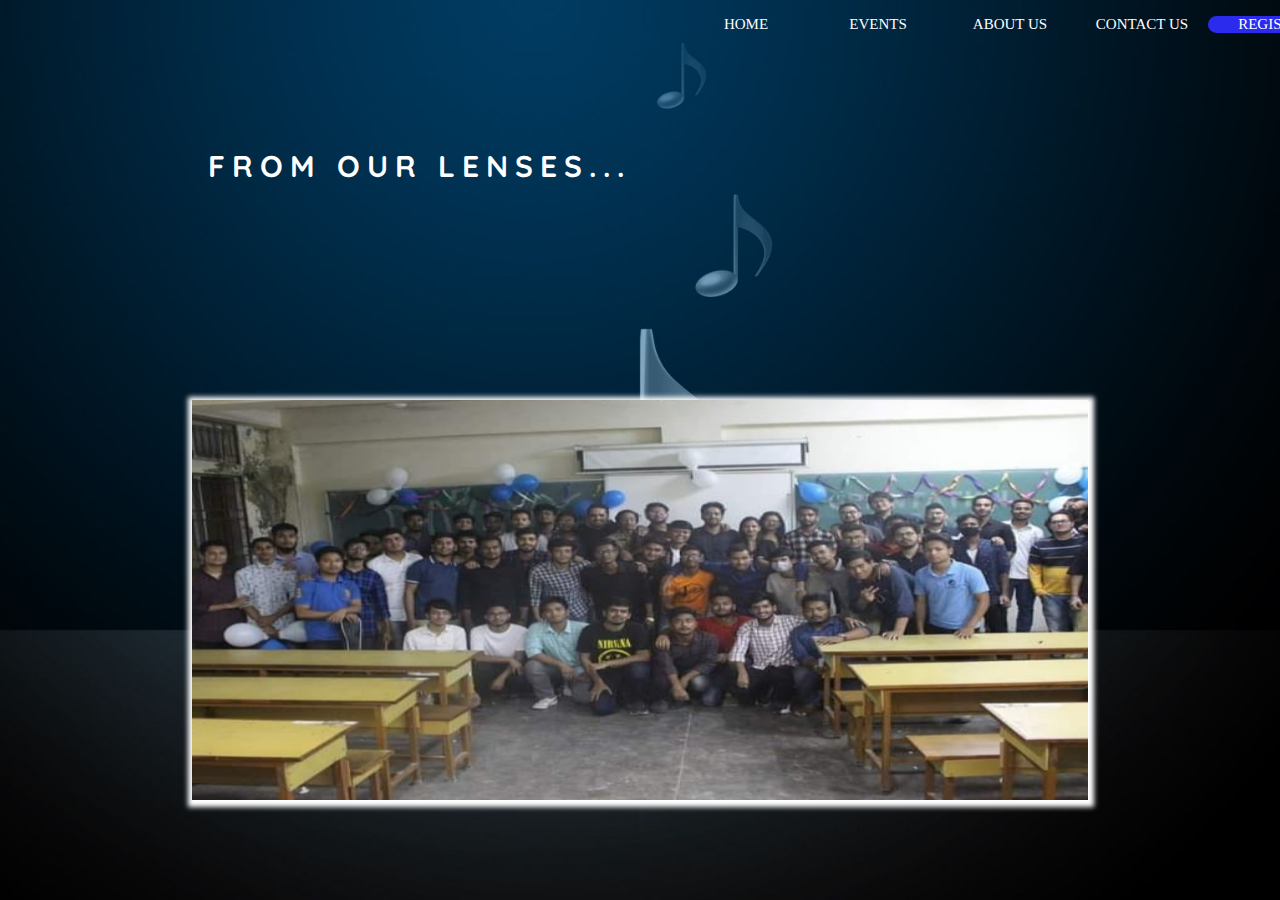
<file: gallery.html>
<!DOCTYPE html>
<html lang="en" dir="ltr">
  <head>
    <meta charset="utf-8">
    <title>gallery page</title>
    <link rel="stylesheet" href="style3.css">
    <link rel="preconnect" href="https://fonts.googleapis.com">
<link rel="preconnect" href="https://fonts.gstatic.com" crossorigin>
<link href="https://fonts.googleapis.com/css2?family=Amatic+SC:wght@700&family=Charm&family=Quicksand&display=swap" rel="stylesheet">
    <style>
        body{
          background-image: url(backw.jpeg);
         
          background-repeat: no-repeat;
          background-size: cover;
        }
      </style>

  </head>
  <body>
    <div class="right_container">
      
    
        <ul>
          <li><a href="index.html">HOME</a></li>
          <li><a href="index1.html">EVENTS</a></li>
          <li><a href="aboutus.html">ABOUT US</a></li>
          <li><a href="contactus.html">CONTACT US</a></li>
          <li id="register"><td><a href="https://forms.gle/1s9kCKFAxF9AjRpL9">REGISTER</a></td></li>
        </div>
    <div class="intro">
        <h1>FROM OUR LENSES...</h1>
    </div>
    
    <div class="maindiv"></div>
    
     
  
      </div>
    
  </body>
</html>
</file>
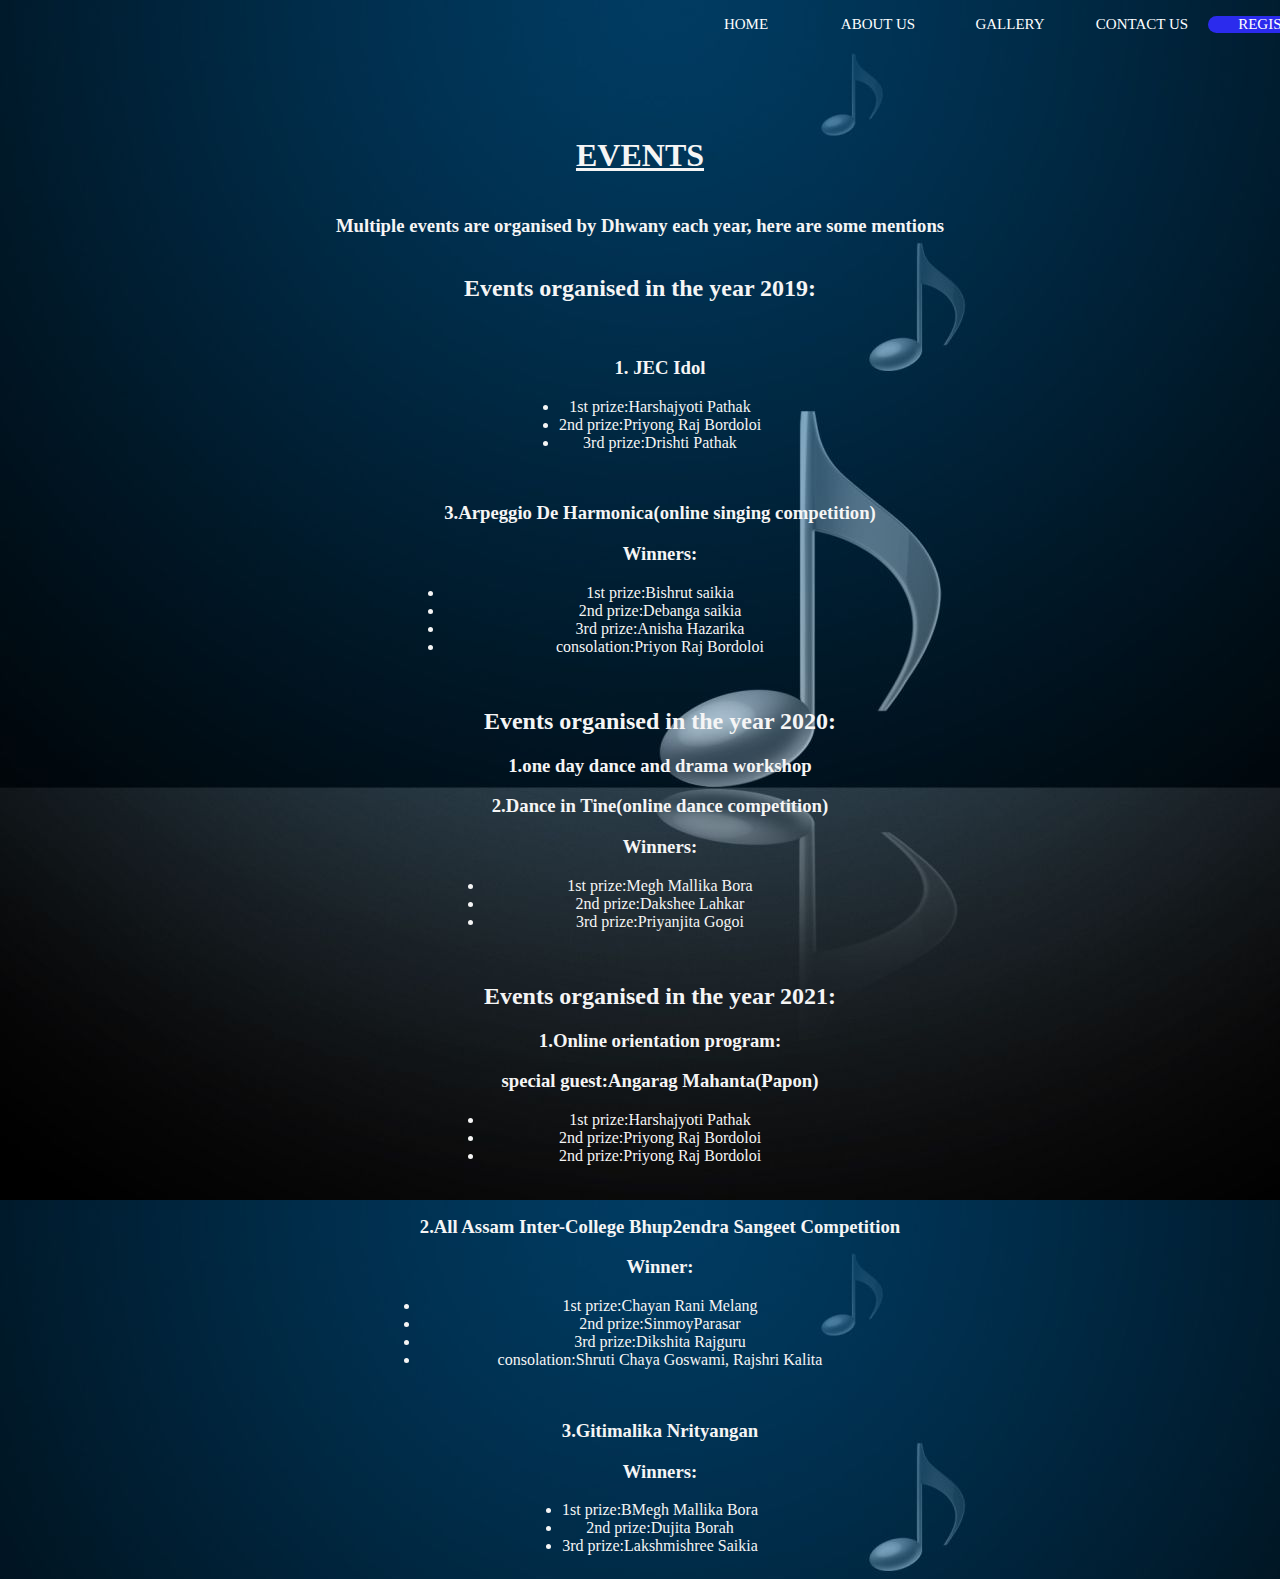
<file: index1.html>
<!DOCTYPE html>
<html lang="en">
<head>
    <meta charset="UTF-8">
    <meta http-equiv="X-UA-Compatible" content="IE=edge">
    <meta name="viewport" content="width=device-width, initial-scale=1.0">
    <link rel="preconnect" href="https://fonts.googleapis.com">
<link rel="preconnect" href="https://fonts.gstatic.com" crossorigin>
<link href="https://fonts.googleapis.com/css2?family=Cairo:wght@300&display=swap" rel="stylesheet">
    <title>events</title>
    <link rel="stylesheet" href="styles1.css">
</head>
<body>
    <div class="right_container">
      
    
        <ul>
          <li><a href="index.html">HOME</a></li>
          <li><a href="aboutus.html">ABOUT US</a></li>
          <li><a href="gallery.html">GALLERY</a></li>
          <li><a href="contactus.html">CONTACT US</a></li>
          <li id="register"><td><a href="https://forms.gle/1s9kCKFAxF9AjRpL9">REGISTER</a></td></li>
        </ul>
     
  
      </div>

    <div class="apex2">
        <h1><u><b>EVENTS</b></u></h1>
        
    </div>
       
    
    <div class="writeupin">
       <h3> Multiple events are organised by Dhwany each year, here are some mentions</h3>
    </div>
    <div class="writeupev">
        <h2>Events organised in the year 2019:</h2>

    </div>    
        <div class="event1">
        <ul>
            <h3>1. JEC Idol</h3> 
            <li>1st prize:Harshajyoti Pathak</li> 
            <li>2nd prize:Priyong Raj Bordoloi</li>    
            <li>3rd prize:Drishti Pathak</li>     

        </ul> 
        
        </div>
        <div class="apex1">
            <ul>
                <h3>3.Arpeggio De Harmonica(online singing competition)</h3>
                <h3>Winners:</h3>
             <li> 1st prize:Bishrut saikia</li> 
            <li> 2nd prize:Debanga saikia</li>   
            <li>3rd prize:Anisha Hazarika</li>    
            <li>consolation:Priyon Raj Bordoloi</li> 
            </ul>
            
               
        </div>
            
    
    
    <div class="writeupev2">
       <ul><h2>Events organised in the year 2020:</h2>
        
        <h3>1.one day dance and drama workshop</h3>
       <h3>2.Dance in Tine(online dance competition)</h3>
        <h3>Winners:</h3>
           <li>1st prize:Megh Mallika Bora</li> 
           <li>2nd prize:Dakshee Lahkar</li> 
           <li>3rd prize:Priyanjita Gogoi</li> 
        </ul>
        </div>
    </div>
    <div class="writeupev3">
   <ul>
    <h2>Events organised in the year 2021:</h2>
        <h3>1.Online orientation program:</h3>  
        <h3>special guest:Angarag Mahanta(Papon)</h3>
    
               <li>1st prize:Harshajyoti Pathak</li> 
               <li>2nd prize:Priyong Raj Bordoloi</li> 
               <li>2nd prize:Priyong Raj Bordoloi</li>  
   </ul>    

    <ul>    <h3>2.All Assam Inter-College Bhup2endra Sangeet Competition</h3>
            <h3> Winner:</h3>
           <li>1st prize:Chayan Rani Melang</li> 
           <li>2nd prize:SinmoyParasar</li>
          <li> 3rd prize:Dikshita Rajguru</li>  
          <li> consolation:Shruti Chaya Goswami, Rajshri Kalita</li>  
    </ul>       
        <ul><h3>3.Gitimalika Nrityangan</h3>
            <h3>Winners:</h3>
               <li>1st prize:BMegh Mallika Bora</li> 
               <li>2nd prize:Dujita Borah</li> 
               <li> 3rd prize:Lakshmishree Saikia</li>
        </ul>   
        </div>
    </div>
</body>
</html>
</file>
<file: style3.css>
.maindiv{
    height: 400px;
    width: 70%;
   
    background-image: url(img5.jpeg);
    background-size: 100% 100%;
    position: absolute;
    left: 50%;
    top:80%;
    transform: translate(-50%,-80%);
    box-shadow: 1px 2px 5px 5px white;
    animation: slider 30s infinite linear;
    animation-iteration-count: infinite;
}
@keyframes slider{
    0%{background-image: url(img4.jpeg);}
    10%{background-image:url(img10.jpeg) ;}
    20%{background-image:url(img6.jpeg) ;}
    30%{background-image: url(img7.jpeg);}
    40%{background-image: url(img8.jpeg);}
    50%{background-image: url(img9.jpeg);}
    60%{background-image:url(img16.jpeg) ;}
    70%{background-image: url(img15.jpeg);}
    80%{background-image:url(img12.jpeg) ;}
    90%{background-image: url(img13.jpeg);}
    
}
.right_container{
    width: 700px;
    margin-left: 50%;
  
    
    height: 100px;}

    .right_container li:hover{
        font-size: 20px;
        
        background-color: orange;
      }
      
        
      .right_container ul{
        display: flex;
        flex-direction: row;
        height: auto;
        width: auto;}

      .right_container ul li a{
        text-decoration: none;
        color: white;
      }
      .right_container ul li{
        display: flex;
        font-size: 15px;
      
        width: 100%;
        height:100%;
        
        align-items: center;
        justify-content: center;
        text-align: center;
        border-radius: 10px;
        color:white;
      
      
      }

      #register
{
  background-color: rgb(43, 43, 237);
}



h1{
    display: flex;
    width: 700px;
    font-size: 30px;
    line-height: 2;
    letter-spacing: 7px;
    color: white;
    text-align: center;
    margin-left: 200px;
    font-family: 'Amatic SC', cursive;
font-family: 'Charm', cursive;
font-family: 'Quicksand', sans-serif;

}
</file>
<file: styles1.css>
body{
    background-image: url(backw.jpeg);
}
.apex2{
    display: flex;
    justify-content: center;
    align-items: center;
    text-align: center;
    color: whitesmoke;
}
.writeupin{
    display: flex;
    justify-content: center;
    align-items: center;
    text-align: center;
    color: whitesmoke;
}
.writeupev{
    display: flex;
    justify-content: center;
    align-items: center;
    text-align: center;
    color: whitesmoke;
}
.event1{
    display: flex;
    justify-content: center;
    align-items: center;
    text-align: center;
    color: whitesmoke;
}
.apex1{
    display: flex;
    justify-content: center;
    align-items: center;
    text-align: center;
    color: whitesmoke;
}
.writeupev2{
    display: flex;
    justify-content: center;
    align-items: center;
    text-align: center;
    color: whitesmoke;
}
.writeupev3{display: flex;
    flex-direction: column;
    justify-content: center;
    align-items: center;
    text-align: center;
    color: whitesmoke;
}
.right_container{
    width: 700px;
    margin-left: 50%;
  
    
    height: 100px;}

    .right_container li:hover{
        font-size: 20px;
        
        background-color: orange;
      }
      
        
      .right_container ul{
        display: flex;
        flex-direction: row;
        height: auto;
        width: auto;}

      .right_container ul li a{
        text-decoration: none;
        color: white;
      }
      .right_container ul li{
        display: flex;
        font-size: 15px;
      
        width: 100%;
        height:100%;
        
        align-items: center;
        justify-content: center;
        text-align: center;
        border-radius: 10px;
        color:white;
      
      
      }

      #register
{
  background-color:rgb(43, 43, 237);
}
</file>
